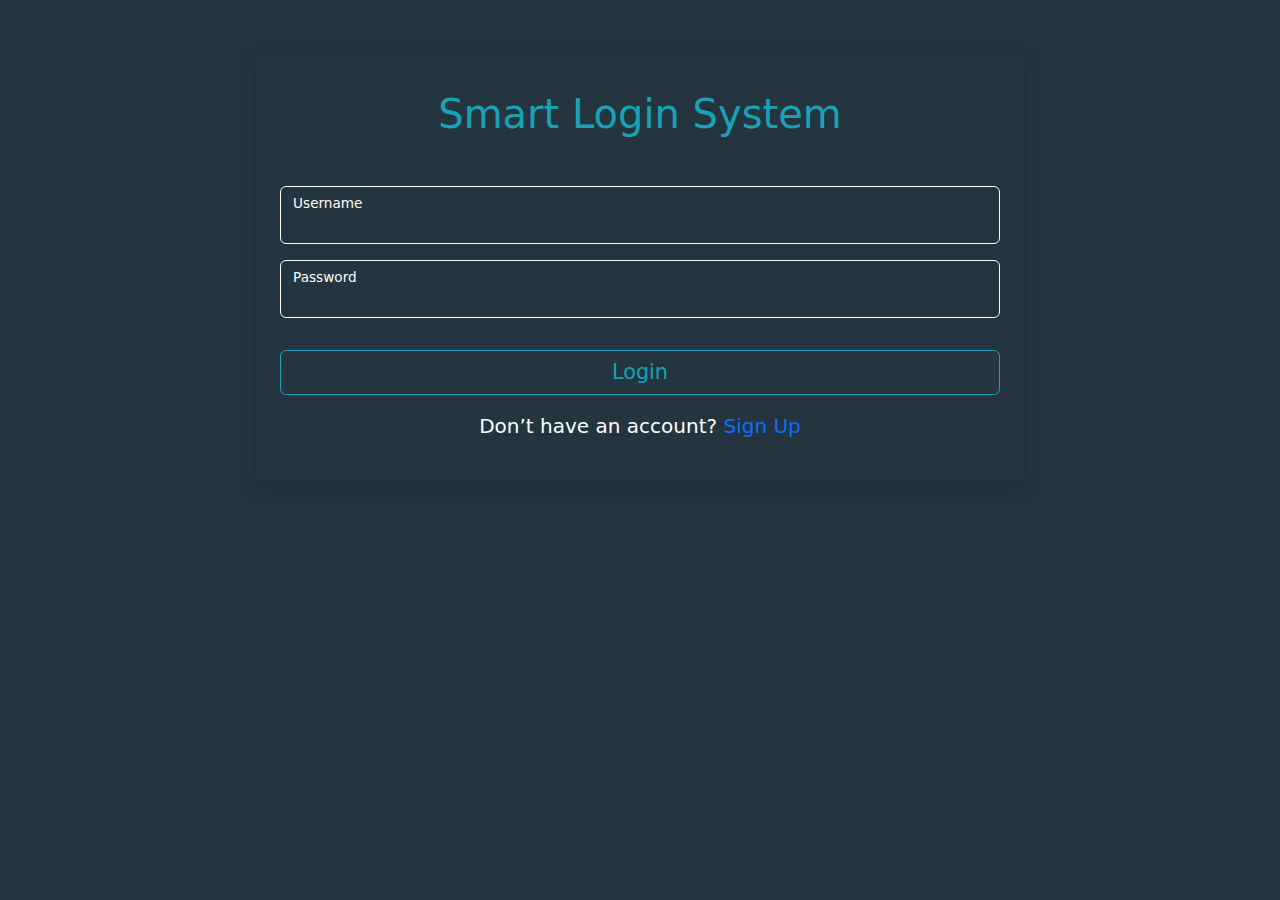
<file: index.html>
<!DOCTYPE html>
<html lang="en">
<head>
    <meta charset="UTF-8">
    <meta name="viewport" content="width=device-width, initial-scale=1.0">
    <meta name="description" content="assignment on validations">
    <title>Login System</title>


    <!-- external css files  -->
    <link rel="stylesheet" href="./css/bootstrap.min.css">
    <link rel="stylesheet" href="./css/all.min.css">
    <link rel="stylesheet" href="./css/style.css">


    
</head>
<body class="bg_bisque">



    <div class="login_wp shadow d-flex flex-column justify-content-center text-center p-4">
        <h1 class="mt-3 mb-5">Smart Login System</h1>

        <div class="form-floating mb-3 ">
            <input type="text" class="form-control input_style text-white" id="userNameInput">
            <label for="userNameInput" class="text-white">Username</label>
        </div>

        <div class="form-floating mb-3">
            <input type="password" class="form-control input_style text-white" id="passInput">
            <label for="passInput" class="text-white">Password</label>
        </div>

        <p class="text-danger mt-3 mb-5 d-none" id="logInErrorMsg"></p>

        <button class="btn mt-3 mb-3">Login</button>

        <p class="text-white font_l">Don’t have an account? <a href="./signUp.html" class="text-decoration-none">Sign Up</a></p>

    </div>
    

    <!-- external js need to link file ==>>  why in the end ? to make sure all html code is written  -->
    <script src="./js/main.js"></script>

    <script src="./js/bootstrap.bundle.min.js"></script>

</body>
</html>
</file>
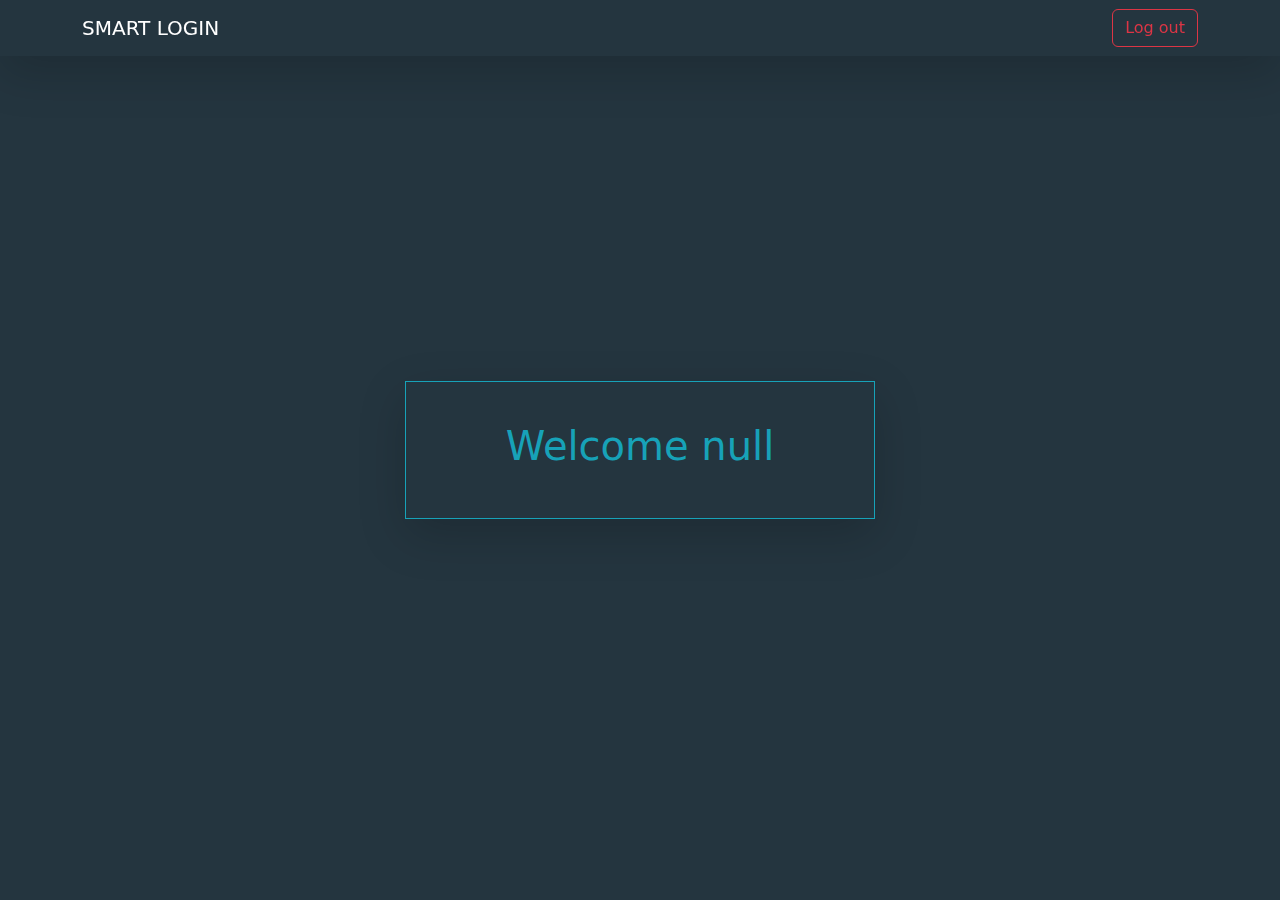
<file: home.html>
<html lang="en">
<head>
    <title>Login System</title>

    <!-- external css files  -->
    <link rel="stylesheet" href="./css/bootstrap.min.css">
    <link rel="stylesheet" href="./css/all.min.css">
    <link rel="stylesheet" href="./css/style.css">
    

    <style>
        nav{
            background-color: #24353F !important;
        }

        .home_wp .content{
            background-color: #24353F;
            padding: 40px 100px;
            border: 1px solid #17A2B8;
        }
    </style>

</head>
<body class="bg_bisque">

    <nav class="navbar navbar-expand-lg position-fixed w-100 shadow-lg">
        <div class="container">
            <a class="navbar-brand text-white" href="#">SMART LOGIN</a>
            <button class="navbar-toggler" type="button" data-bs-toggle="collapse" data-bs-target="#navbarSupportedContent" aria-controls="navbarSupportedContent" aria-expanded="false" aria-label="Toggle navigation">
            <span class="navbar-toggler-icon"></span>
            </button>
            <div class="collapse navbar-collapse" id="navbarSupportedContent">
                <a href="./index.html" class="btn btn-outline-danger ms-auto">Log out</a>
            </div>
        </div>
    </nav>


    <div class="home_wp vh-100 d-flex justify-content-center align-items-center">
        <div class="content shadow-lg">
            <h1>Welcome</h1>
        </div>
    </div>
    

    <!-- external js need to link file ==>>  why in the end ? to make sure all html code is written  -->
    <script src="./js/main.js"></script>

    <script src="./js/bootstrap.bundle.min.js"></script>

</body>
</html>
</file>
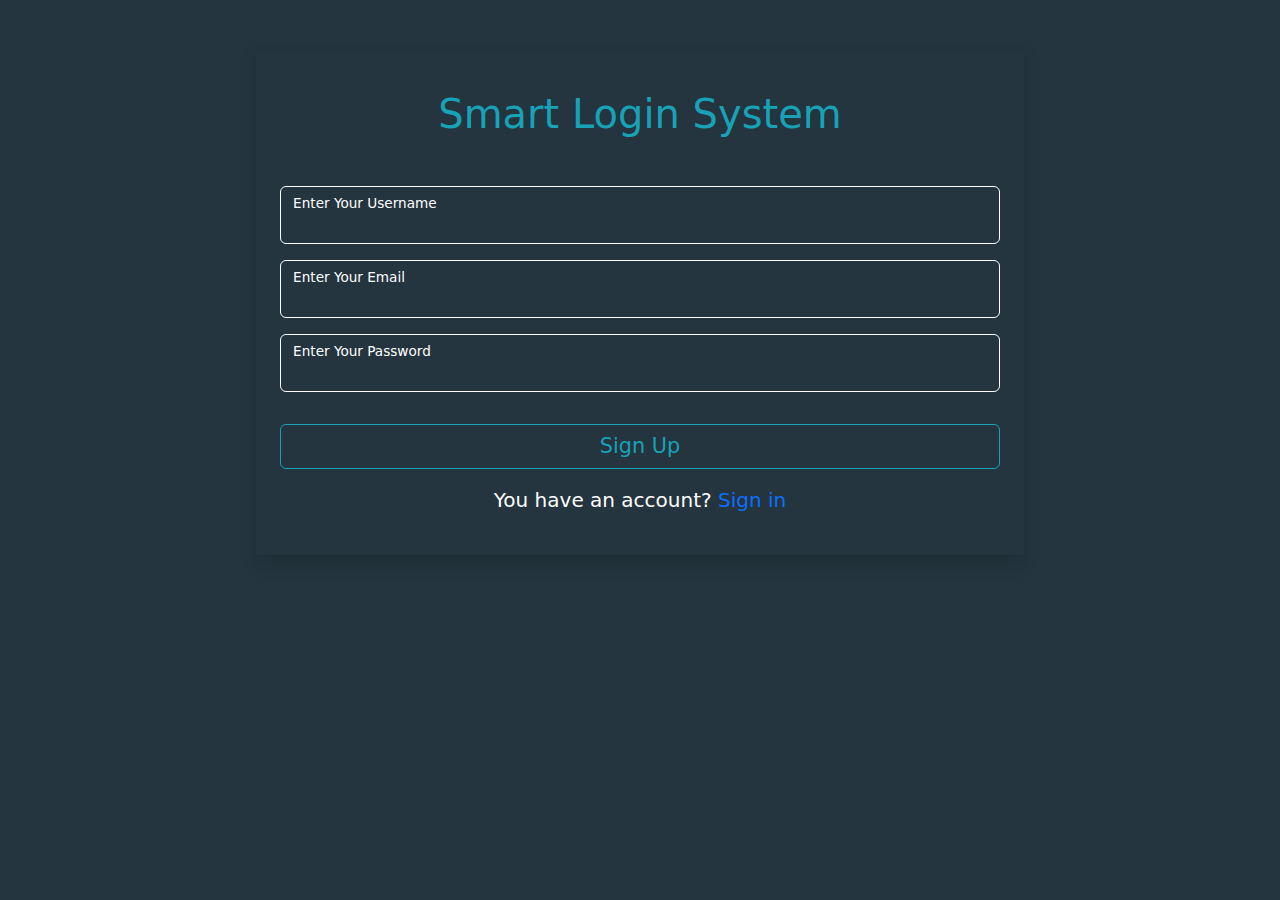
<file: signUp.html>
<html lang="en">
<head>
    <title>Login System</title>

    <!-- external css files  -->
    <link rel="stylesheet" href="./css/bootstrap.min.css">
    <link rel="stylesheet" href="./css/all.min.css">
    <link rel="stylesheet" href="./css/style.css">

</head>
<body class="bg_bisque">

    <div class="login_wp shadow d-flex flex-column justify-content-center text-center p-4">
        <h1 class="mt-3 mb-5">Smart Login System</h1>

        <div class="form-floating mb-3 ">
            <input type="text" class="form-control input_style text-white" id="userNameInput">
            <p class="d-none text-danger">user name must start with litter and only contains digits and characters</p>
            <label for="userNameInput" class="text-white">Enter Your Username</label>
            <p class="d-none text-danger" id="errorMsgTake">user name is already used</p>
        </div>

        <div class="form-floating mb-3">
            <input type="email" class="form-control input_style text-white" id="emailInput">
            
            <p class="d-none text-danger">email must be valid</p>
            <label for="emailInput" class="text-white">Enter Your Email</label>
        </div>

        <div class="form-floating mb-3">
            <input type="password" class="form-control input_style text-white" id="passInput">
            
            <p class="d-none text-danger">password must be strong</p>
            <label for="passInput" class="text-white">Enter Your Password</label>
        </div>


        <p class="d-none text-danger mt-3 mb-3" id="errorMsg">All data must be filled</p>


        <button class="btn mt-3 mb-3" id="btnSignUp">Sign Up</button>

        <p class="text-white font_l">You have an account? <a href="./index.html" class="text-decoration-none">Sign in</a></p>

    </div>
    

    <!-- external js need to link file ==>>  why in the end ? to make sure all html code is written  -->
    <script src="./js/main.js"></script>

    <script src="./js/bootstrap.bundle.min.js"></script>

</body>
</html>
</file>
<file: css/style.css>
body{
  background-color: #24353F ;
}

.font_l{
  font-size: 20px !important;
}

.login_wp{
  width: 60%;
  margin: 50px auto;
  background-color: #24353F;

}

.input_style{
  background-color: #24353F;
  border: 1px solid #ffff;
}


.input_style:focus{
  background-color: #24353F !important;
  
}


.login_wp button{
  border: 1px solid #17A2B8;
  color: #17A2B8 !important;
  font-size: 1.3rem;
}

.login_wp button:hover{
  background-color:  #17A2B8 !important;
  color: #ffff !important;
}


h1{
  color: #17A2B8 !important;
}
</file>
